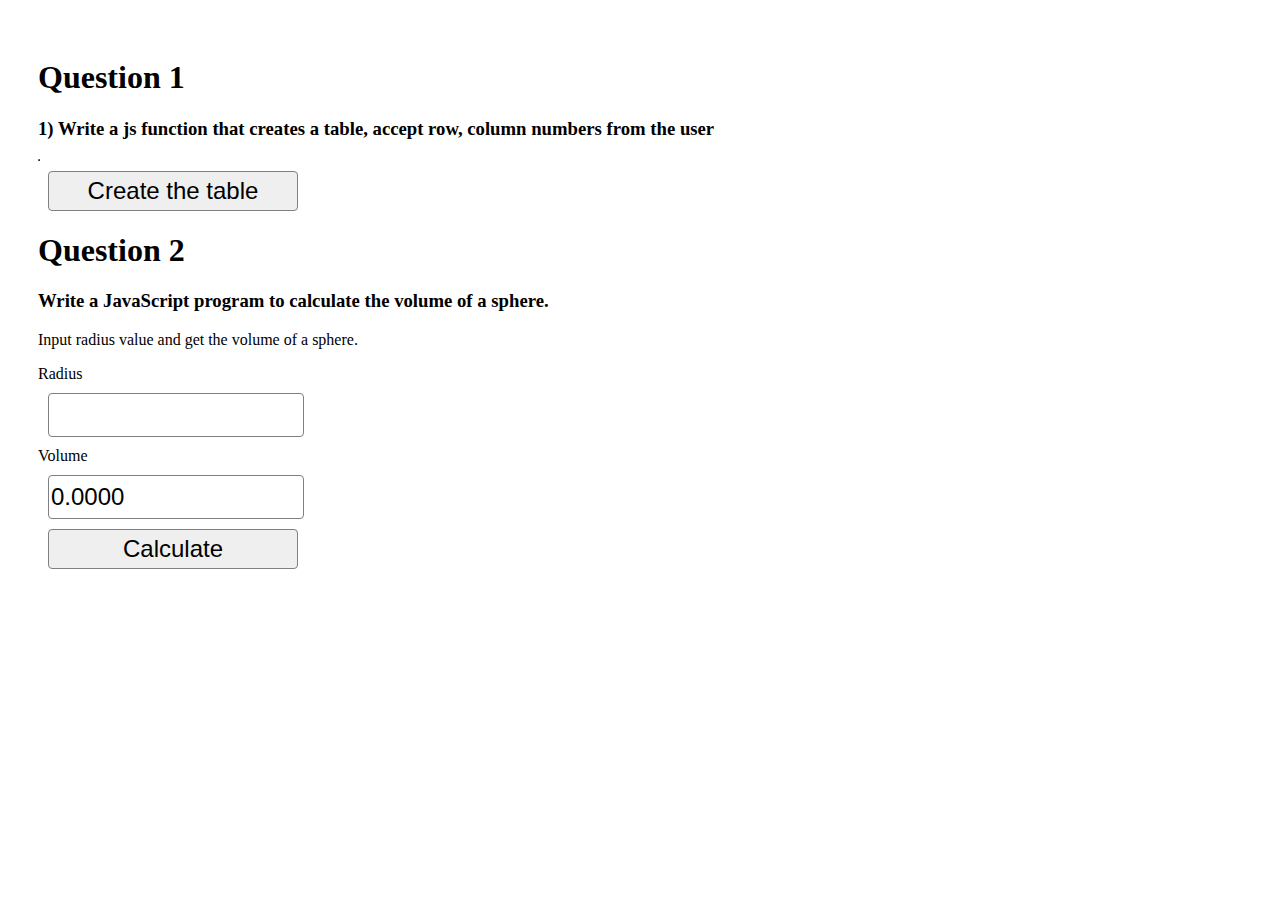
<file: homework/index.html>
<!DOCTYPE html>
<html>
  <head>
    <meta charset="utf-8">
    <meta name="viewport" content="width=device-width">
    <title>repl.it</title>
    <link href="style.css" rel="stylesheet" type="text/css" />
  </head>
  <body>

    <h1>Question 1 </h1>
    <h3> 1) Write a js function that creates a table, accept row, column numbers from the user
    </h3>
    <table id="myTable" border="1"> 
    </table><form> 
    <input type="button" onclick="createTable()" value="Create the table"> 
    </form>

    <h1>Question 2 </h1>
    <h3>Write a JavaScript program to calculate the volume of a sphere.</h3>
    <p>Input radius value and get the volume of a sphere.</p>
<form action="" method="post" id="MyForm">
<label for="radius">Radius</label><input type="text" name="radius" id="radius" required>
<label for="volume">Volume</label><input type="text" name="volume" id="volume">
<input type="submit" value="Calculate" id="submit">    </form>      

    <script src="script.js"></script>

  </body>

  
</html>
</file>
<file: homework/style.css>
body{
  padding-top:30px;
  padding-left: 30PX;
}


input{
    display: block;
    width: 250px;
    height: 40px;
     border: 1px solid #808080;
    border-radius: 4px;
    margin: 10px;
    font-size: 1.5em;
  }
</file>
